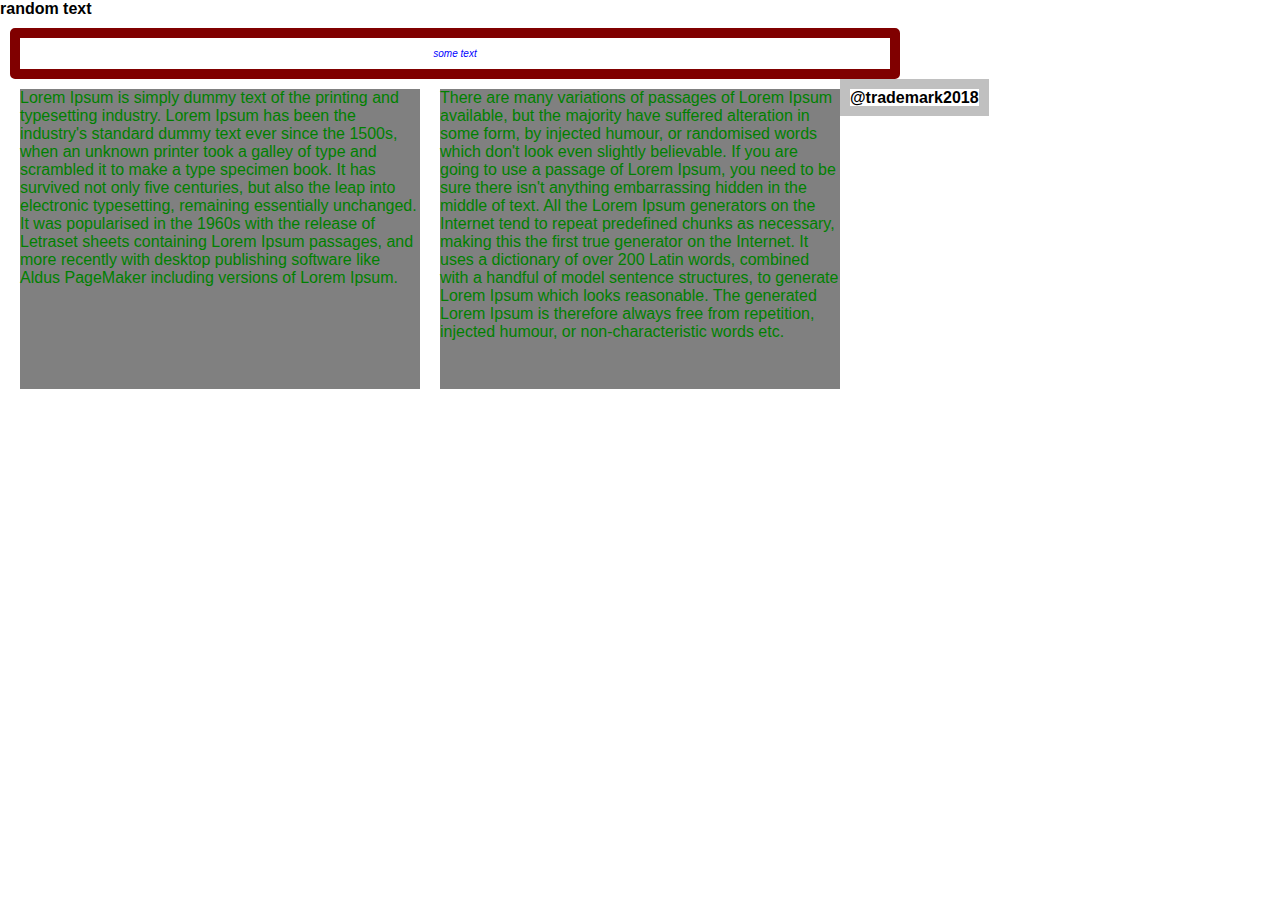
<file: Desktop/codingdojo/html/learningcssconcepts/index.html>
<!DOCTYPE html>
<html lang="en">
<head>
    <meta charset="UTF-8" />
    <title>CSSLearning</title>
    <link rel="stylesheet" type="text/css" href="styles.css">
</head>
<body>
    <h1>random text</h1>
    <p id="pk">some text</p>
    <p class="asp">Lorem Ipsum is simply dummy text of the printing and typesetting industry. Lorem Ipsum has been the industry's standard dummy text ever since the 1500s, when an unknown printer took a galley of type and scrambled it to make a type specimen book. It has survived not only five centuries, but also the leap into electronic typesetting, remaining essentially unchanged. It was popularised in the 1960s with the release of Letraset sheets containing Lorem Ipsum passages, and more recently with desktop publishing software like Aldus PageMaker including versions of Lorem Ipsum.</p>
    <p class="asp">There are many variations of passages of Lorem Ipsum available, but the majority have suffered alteration in some form, by injected humour, or randomised words which don't look even slightly believable. If you are going to use a passage of Lorem Ipsum, you need to be sure there isn't anything embarrassing hidden in the middle of text. All the Lorem Ipsum generators on the Internet tend to repeat predefined chunks as necessary, making this the first true generator on the Internet. It uses a dictionary of over 200 Latin words, combined with a handful of model sentence structures, to generate Lorem Ipsum which looks reasonable. The generated Lorem Ipsum is therefore always free from repetition, injected humour, or non-characteristic words etc.</p>
    <h1 id="copyright">@trademark2018</h1>

</body>
</html>
</file>
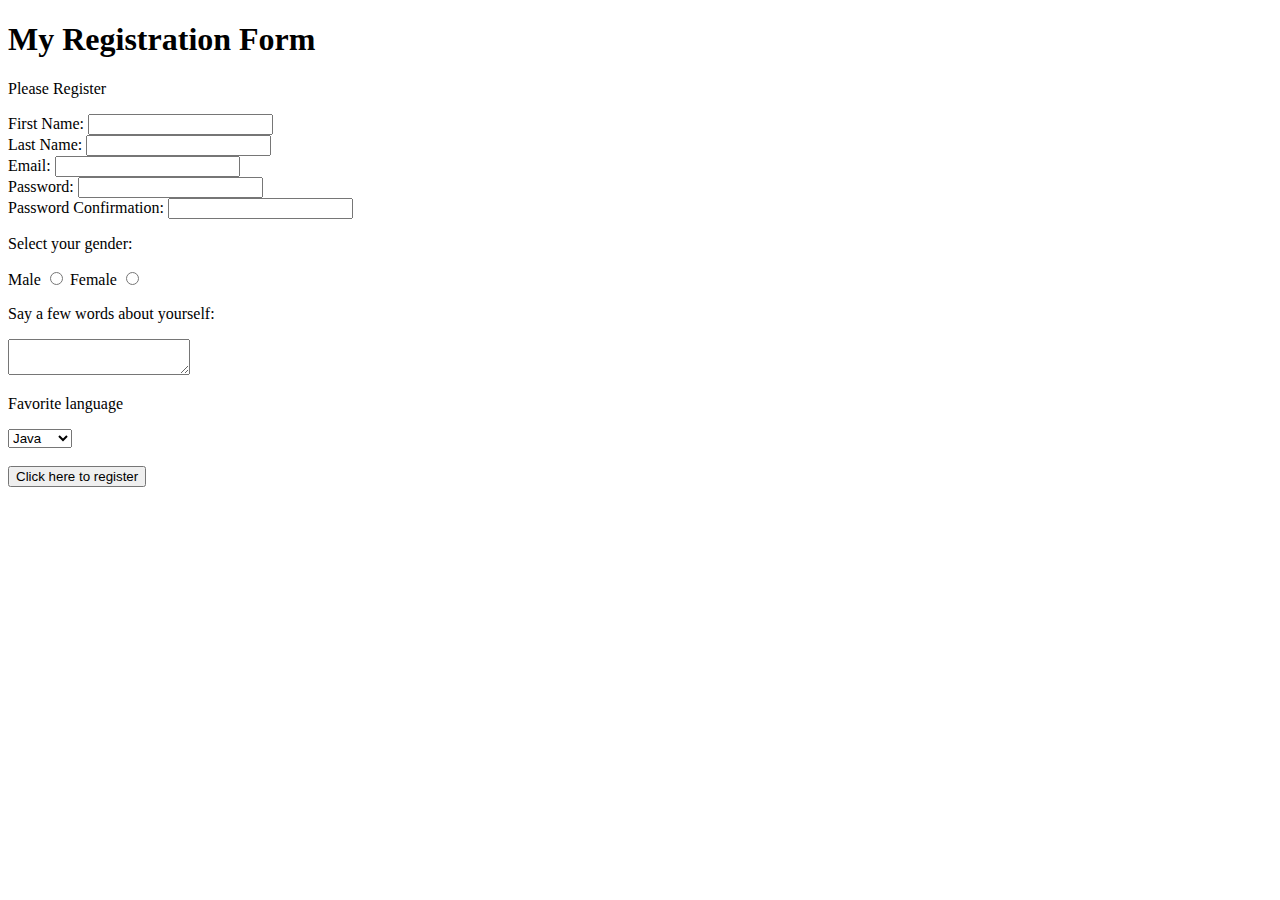
<file: Desktop/codingdojo/html/RegistartionForm.html>
<!DOCTYPE html>
<html>
  <head>
    <title>Coding Dojo Registration Form</title>
  </head>
  <body>

  <h1>My Registration Form </h1>

  <form action="process.php" method="post">

  <p>Please Register</p>

  <label for="first_name">First Name:</label>
  <input type="text" id="first_name" name="first_name">
  <br />
  <label for="last_name">Last Name:</label>
  <input type="text" id="last_name" name="last_name">
  <br />

  <label for="email">Email:</label>
  <input type="text" id="email" name="email">
  <br />

  <label for="password">Password:</label>
  <input type="password" id="password" name="password">
  <br />


  <label for="pw_confirm">Password Confirmation:</label>
  <input type="password" id="pw_confirm" name="password_confirmation">
  <br />

  <p>Select your gender:</p>
  <label for="male">Male</label>
  <input type="radio" id="male" name="gender" value="male">

  <label for="female">Female</label>
  <input type="radio" id="female" name="gender" value="female">

  <p>Say a few words about yourself:</p>
  <textarea name="description"></textarea>

<p>Favorite language</p>
  <select name="language">
      <option value="Java">Java</option>
      <option value=".Net">.Net</option>
      <option value="Phyton">Phyton</option>
      <option value="Ruby">Ruby</option>
      <option value="Mean">Mean</option>
  </select>
  <br />
  <br />


 <input type="submit" value="Click here to register">
</form>
  </body>
</html>
</file>
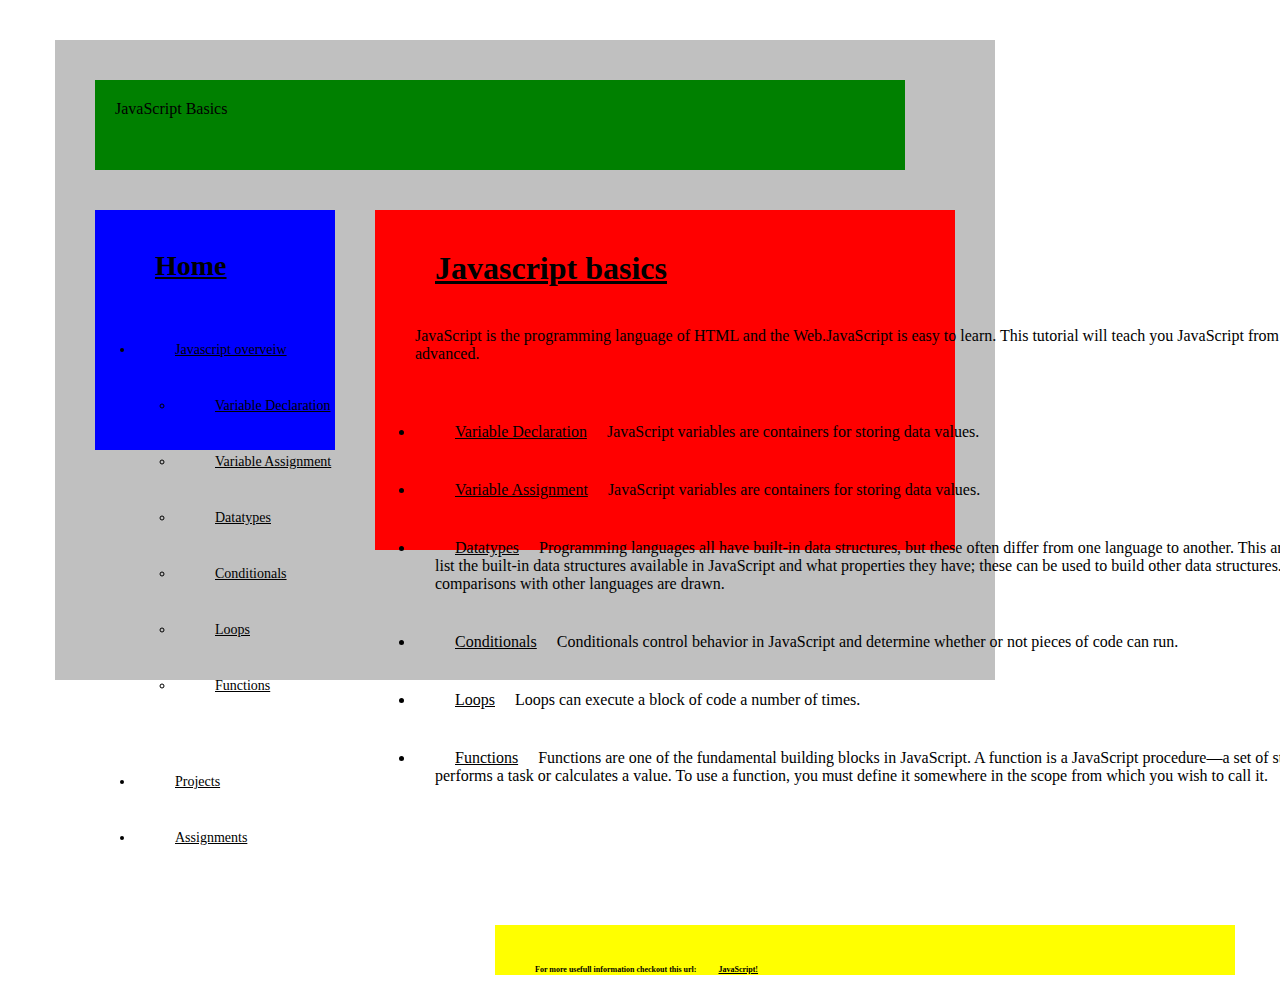
<file: Desktop/codingdojo/html/Javascriptbasics/jsbasics.html>
<!DOCTYPE html>
<html lang="en">
   <head>
      <title>JavaScript Basics</title>
      <link rel="stylesheet" type="text/css" href="styles.css">
   </head>
   <body>
       <div id="wrapper">
         <div id="header"
<h1>JavaScript Basics</h1>
         </div>
         <div id="navigation">
             <h1><u>Home</u></h1>
           <ul>
               <li><u>Javascript overveiw</u>
                 <ul>
                     <li><u>Variable Declaration</u></li>
                     <li><u>Variable Assignment</u></li>
                     <li><u>Datatypes</u></li>
                     <li><u>Conditionals</u></li>
                     <li><u>Loops</u></li>
                     <li><u>Functions</u></li>
                 </ul>
               </li>
               <li><u>Projects</u></li>
               <li><u>Assignments</u></li>
           </ul>
         </div>
         <div id="main_content">
           <h1><u>Javascript basics</u></h1>
           <p>JavaScript is the programming language of HTML and the Web.JavaScript is easy to learn.
             This tutorial will teach you JavaScript from basic to advanced.</p>
             <ul>
                 <li><u>Variable Declaration</u>JavaScript variables are containers for storing data values.</li>
                 <li><u>Variable Assignment</u>JavaScript variables are containers for storing data values.</li>
                 <li><u>Datatypes</u>Programming languages all have built-in data structures, but these often differ from one language to another. This article attempts to list the built-in data structures available in JavaScript and what properties they have; these can be used to build other data structures. When possible, comparisons with other languages are drawn.</li>
                 <li><u>Conditionals</u>Conditionals control behavior in JavaScript and determine whether or not pieces of code can run.</li>
                 <li><u>Loops</u>Loops can execute a block of code a number of times.</li>
                 <li><u>Functions</u>Functions are one of the fundamental building blocks in JavaScript. A function is a JavaScript procedure—a set of statements that performs a task or calculates a value. To use a function, you must define it somewhere in the scope from which you wish to call it.</li>
             </ul
         </div>
         <div id="copyright">
           <h1>For more usefull information checkout this url: <u>JavaScript!</u></h1>
         </div>
      </div><!-- end of wrapper -->
   </body>
</html>
</file>
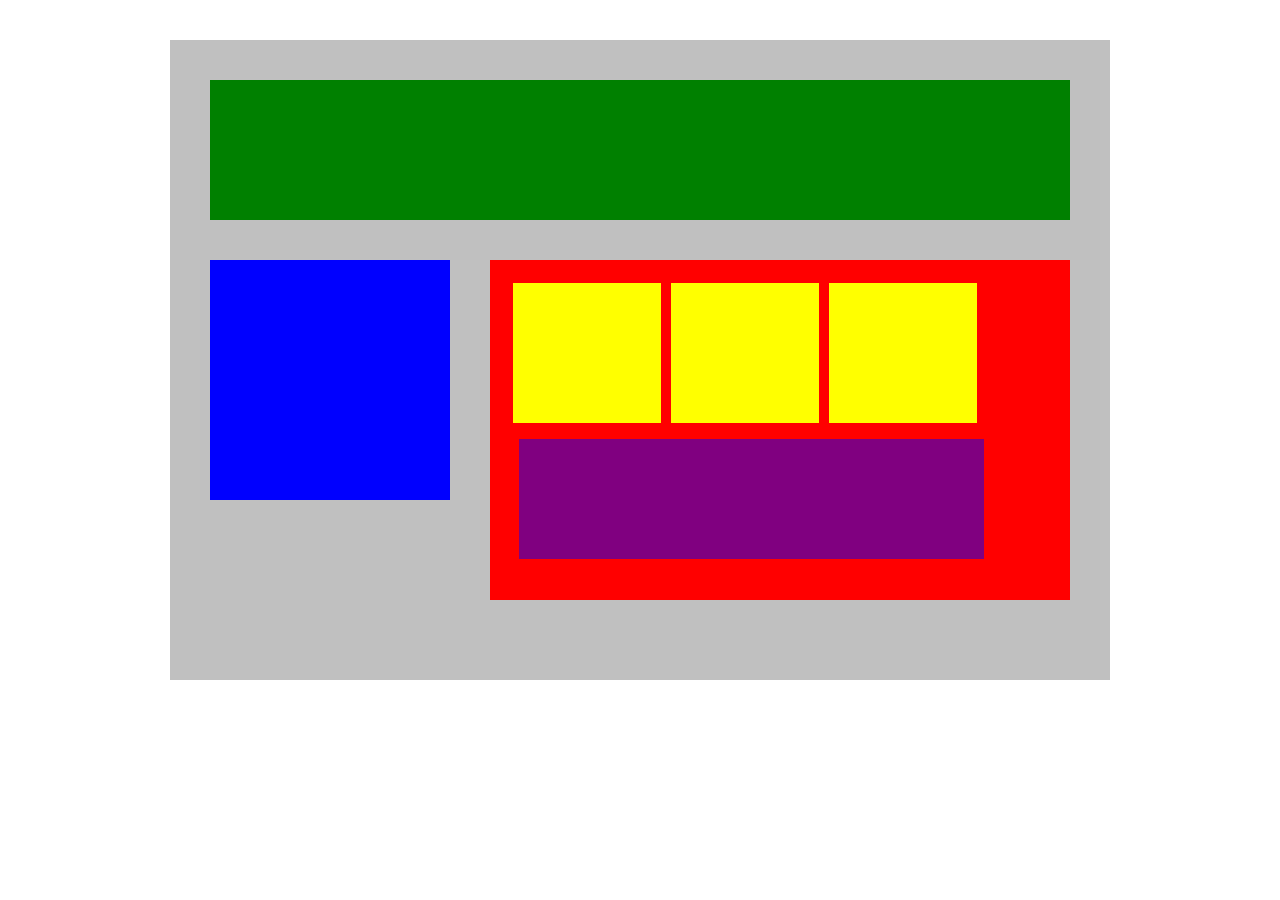
<file: Desktop/codingdojo/html/learningblocksconcept/blocks.html>
<!DOCTYPE html>
<html lang="en">
   <head>
      <title>Position Practice</title>
      <link rel="stylesheet" type="text/css" href="style.css">
   </head>
   <body>
       <div id="wrapper">
         <div id="header"></div>
         <div id="navigation"></div>
         <div id="main_content">
            <div class="subcontents"></div>
            <div class="subcontents"></div>
            <div class="subcontents"></div>
            <div id="advertisement"></div>
         </div>
      </div><!-- end of wrapper -->
   </body>
</html>
</file>
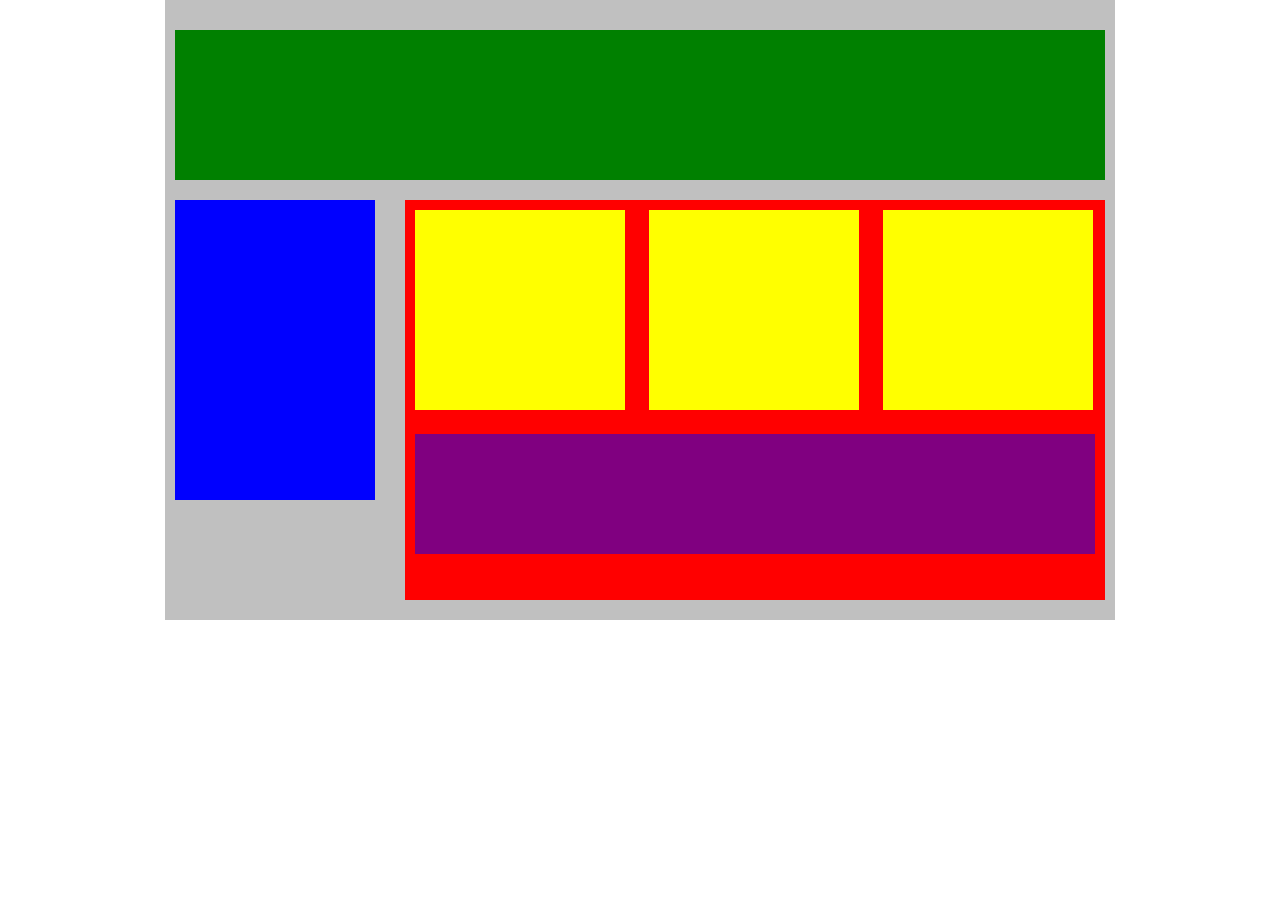
<file: Desktop/codingdojo/html/learningblocksconcept/blocks1.html>
<!DOCTYPE html>
<html lang="en">
   <head>
      <title>Position Practice</title>
      <link rel="stylesheet" type="text/css" href="style1.css">
   </head>
   <body>
       <div id="wrapper">
         <div id="header"></div>
         <div id="navigation"></div>
         <div id="main_content">
            <div class="subcontents"></div>
            <div class="subcontents"></div>
            <div class="subcontents"></div>
            <div id="advertisement"></div>
         </div>
      </div><!-- end of wrapper -->
   </body>
</html>
</file>
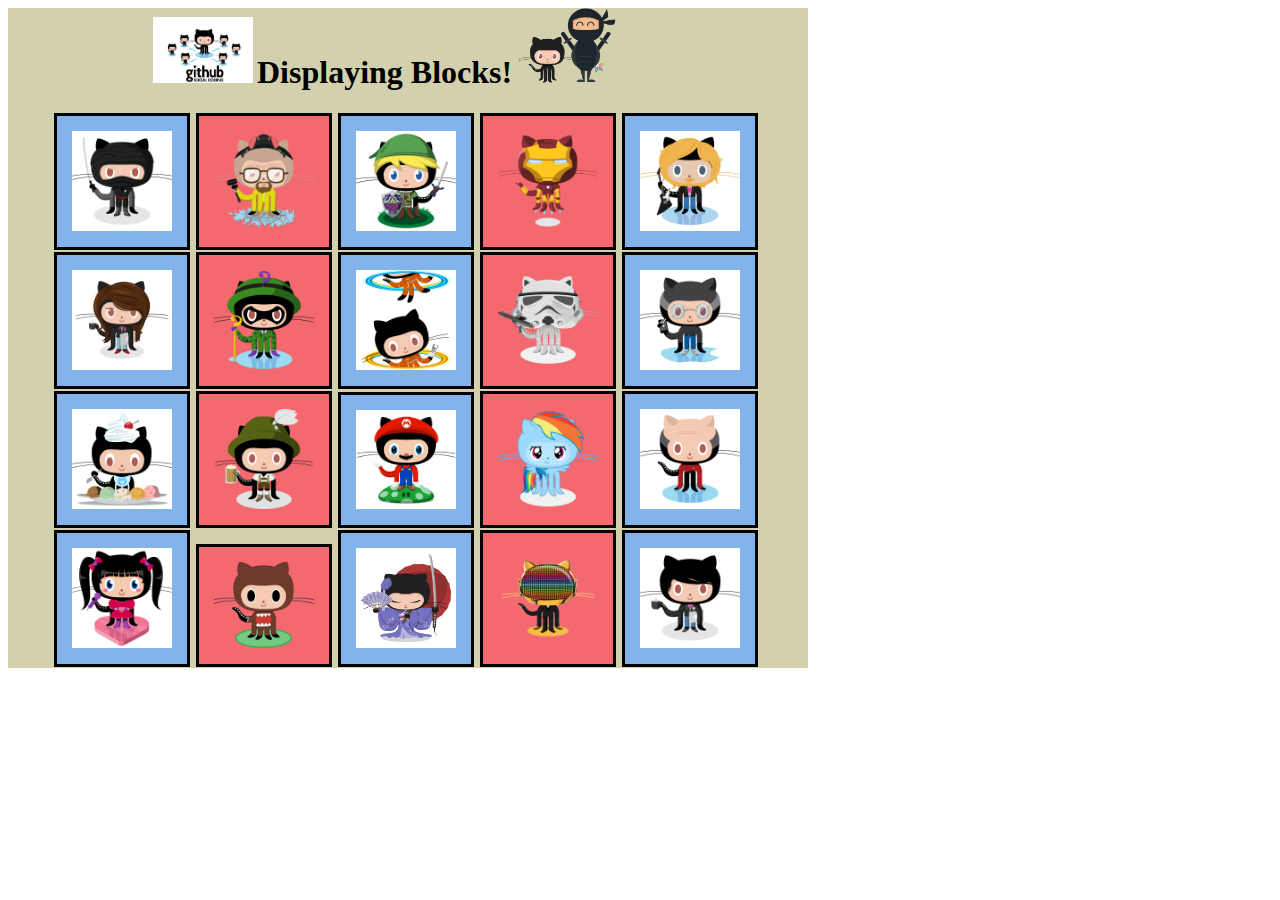
<file: Desktop/codingdojo/html/learningblocksconcept/demo.html>
<!DOCTYPE html>
<html>
<head>
	<title></title>
	<link rel="stylesheet" type="text/css" href="main.css">
</head>
<body>
<div class="wrapper">
	<div class="header">
		<img src="./images/github.jpg">
		<h1>Displaying Blocks!</h1>
		<img src="./images/catandninja.png" >
	</div>
	<div class="main">
		<div class="blue">
			<img src="./images/dojocat.jpg" >
		</div>
		<div class="red">
			<img src="./images/heisencat.png" >
		</div>	
		<div class="blue">
		<img src="./images/linkcat.png" >
		</div>
		<div class="red">
			<img src="./images/ironcat.png" >
		</div>	
		<div class="blue end">
			<img src="./images/defunktocat.png" >
		</div>
		<div class="blue">
			<img src="./images/coder2.jpg" >
		</div>
		<div class="red">
			<img src="./images/riddlocat.png">
		</div>	
		<div class="blue">
			<img src="./images/chellocat.jpg" >
		</div>
		<div class="red">
			<img src="./images/stormtroopocat.png" >
		</div>	
		<div class="blue end">
			<img src="./images/visionary.jpg" >
		</div>
		<div class="blue"> 
			<img src="./images/cherry.jpg" >
		</div>
		<div class="red">
			<img src="./images/oktobercat.png" >
		</div>	
		<div class="blue">
			<img src="./images/mario.png" >
		</div>
		<div class="red">
			<img src="./images/cooler.png" >
		</div>	
		<div class="blue end">
			<img src="./images/jean-luc-picat.jpg" class="">
		</div>
		<div class="blue">
			<img src="./images/aidorucat.png" class="">
		</div>
		<div class="red">
			<img src="./images/domo-cat.png" class="">
		</div>
		<div class="blue">
			<img src="./images/kantana.jpg" class="">
		</div>
		<div class="red">
			<img src="./images/daftpunk.gif" class="">
		</div>
		<div class="blue">
			<img src="./images/codercat.jpg" class="">
		</div>
	</div>
</div>
</body>
</html>
</file>
<file: Desktop/codingdojo/html/learningcssconcepts/styles.css>
* {
   margin: 0;
   padding: 0;
   font-family: helvetica, arial, sans-serif;
   font-size: 16px;

}
#pk{
  color:blue;
  font-style: italic;
  font-size: 10px;
  border: 10px solid maroon;
  margin: 10px;
  padding: 10px;
  width:850px;
  background-image: url("http://pngimg.com/uploads/cherry/cherry_PNG3075.png");
  background-position: center;
  background-size:auto;
  border-radius: 5px;
  text-align: center;
  text-decorartion: underline;
  overflow: hidden;
  height: auto;
  vertical-align: top;


}
.asp{
color: green;
background-color: grey;
margin-left: 20px;
display: inline-block;
margin-top: 0px;
width: 400px;
height: 300px;
float:left;
font-weight: 100;
vertical-align: top;
}
#copyright{
  border: 10px solid silver;
  display: inline;
  overflow: hidden;
  height: auto;
  vertical-align: bottom;
}
</file>
<file: Desktop/codingdojo/html/learningblocksconcept/main.css>
img {
	width: 100px;
	/*display:inline-block;*/
}
div	{
	display:inline-block;
}
.wrapper {
	width: 800px;
	background-color: #d3d1ad;

}
.main {
	margin: 0 auto;
	width: 710px;
	display:block;
}
.header {
	width: 510px;
	margin:0 auto;
	display:block;
}
h1{
	display:inline-block;
}
.blue {
	background-color:  #82b3ed;
	padding:15px 15px 12px 15px;
	border: 3px solid black;
	margin:1px;
}
.red {
	background-color: #f3696f;
	padding:15px 15px 12px 15px;
	border: 3px solid black;
	margin:1px;
}
</file>
<file: Desktop/codingdojo/html/Javascriptbasics/styles.css>
/*CSS reset settings here*/
*{
 margin: 0px;
 padding: 20px;
 width : 970px;

}
#wrapper{
 width: 900px;
 height: 600px;
 background-color: silver;
 margin: 0px auto;
}
#header{
 height: 50px;
 background-color: green;
 width : 770px;
 margin: 20px;

}
#navigation{
 height: 200px;
 width: 200px;
 background-color: blue;
 margin: 20px;
 display: inline-block;
 font-size: 14px;

}
#main_content{
 height: 300px;
 width: 540px;
 background-color: red;
 display: inline-block;
 float:right;
 margin: 20px;
}


 #advertisement{
 height: 80px;
 width: 425px;
 margin: 9px;
 background-color: purple;
 display: block;
}

#copyright{
  height:10px;
width: 700px;
 background-color: yellow;
 margin: 100px;
 font-size: 4px;

}
</file>
<file: Desktop/codingdojo/html/learningblocksconcept/style.css>
/*CSS reset settings here*/
*{
 margin: 0px;
 padding: 20px;

}
#wrapper{
 width: 900px;
 height: 600px;
 background-color: silver;
 margin: 0px auto;
}
#header{
 height: 100px;
 background-color: green;
 margin: 20px;
}
#navigation{
 height: 200px;
 width: 200px;
 background-color: blue;
 margin: 20px;
 display: inline-block;
}
#main_content{
 height: 300px;
 width: 540px;
 background-color: red;
 display: inline-block;
 float:right;
 margin: 20px;
}

.subcontents{
 height: 100px;
 width: 108px;
 background-color: yellow;
 border: 3px solid red;
 display: inline-block;
}

 #advertisement{
 height: 80px;
 width: 425px;
 margin: 9px;
 background-color: purple;
 display: block;
}
</file>
<file: Desktop/codingdojo/html/learningblocksconcept/style1.css>
/*CSS reset settings here*/
*{
 margin: 0px;
 padding: 0px;
}
#wrapper{
 width: 950px;
 height: 580px;
 background-color: silver;
 margin: 0px auto;
 padding : 20px 0;
}
#header{
 height: 150px;
 background-color: green;
 margin:10px;

}
#navigation{
 height: 300px;
 width: 200px;
 background-color: blue;
 margin:10px;
 display: inline-block;


}
#main_content{
 height: 400px;
 width: 700px;
 background-color: red;
 float:right;
 margin:10px;
 display: inline-block;


 /* display: inline; */
}
.subcontents{
 height: 200px;
 width: 210px;
 background-color: yellow;
 display: inline-block;
 margin:10px;

}
#advertisement{
 height: 120px;
 width: 680px;
 background-color: purple;
 margin:10px;

}
</file>
